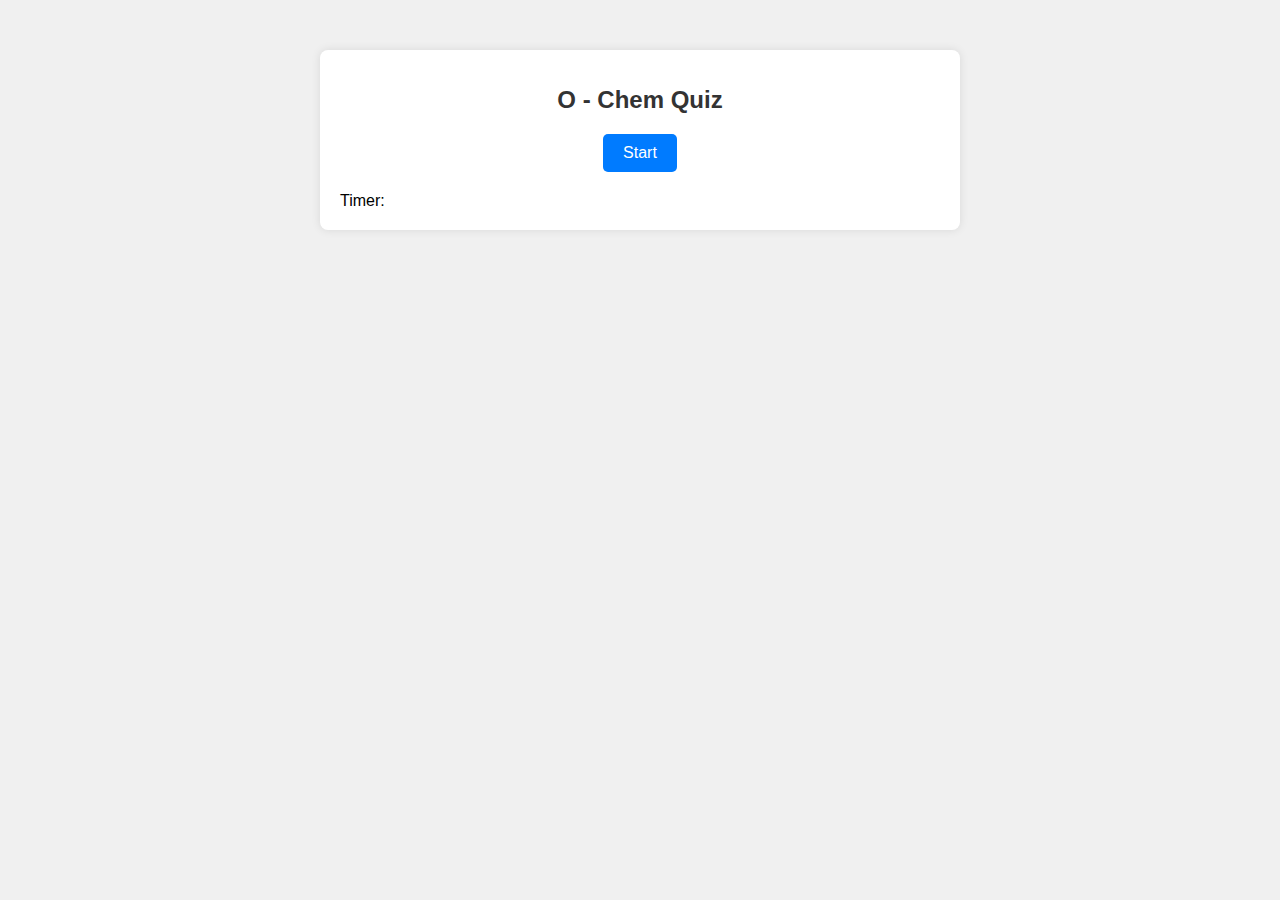
<file: index.html>
<!DOCTYPE html>
<html lang="en">
<head>
    <meta charset="UTF-8">
    <meta name="viewport" content="width=device-width, initial-scale=1.0">
    <title>O-Chem Quiz</title>
    <link rel="stylesheet" href="./main/assets/css/style.css">
</head>
<body>
    <div id="quiz-container">
        <h1>O - Chem Quiz</h1>
        <button id="start-btn">Start</button>
        <div id="question-container"></div>
        <div id="answers-container"></div>
        <div id="timer">Timer: <span id="time-remaining"></span></div>
    </div>
    <script src="./main/assets/js/script.js"></script>
</body>
</html>
</file>
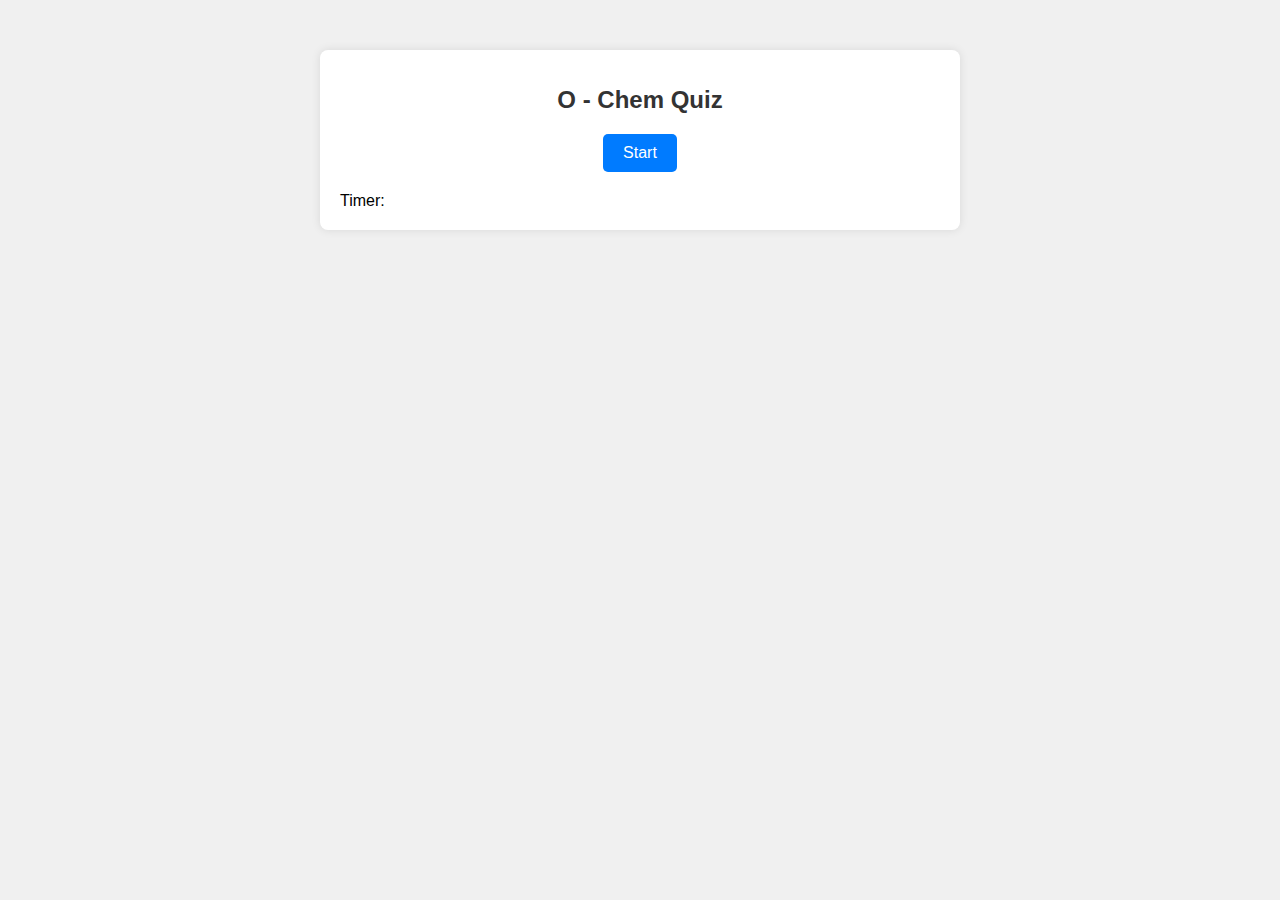
<file: main/index.html>
<!DOCTYPE html>
<html lang="en">
<head>
    <meta charset="UTF-8">
    <meta name="viewport" content="width=device-width, initial-scale=1.0">
    <title>O-Chem Quiz</title>
    <link rel="stylesheet" href="./assets/css/style.css">
</head>
<body>
    <div id="quiz-container">
        <h1>O - Chem Quiz</h1>
        <button id="start-btn">Start</button>
        <div id="question-container"></div>
        <div id="answers-container"></div>
        <div id="timer">Timer: <span id="time-remaining"></span></div>
    </div>
    <script src="./assets/js/script.js"></script>
</body>
</html>
</file>
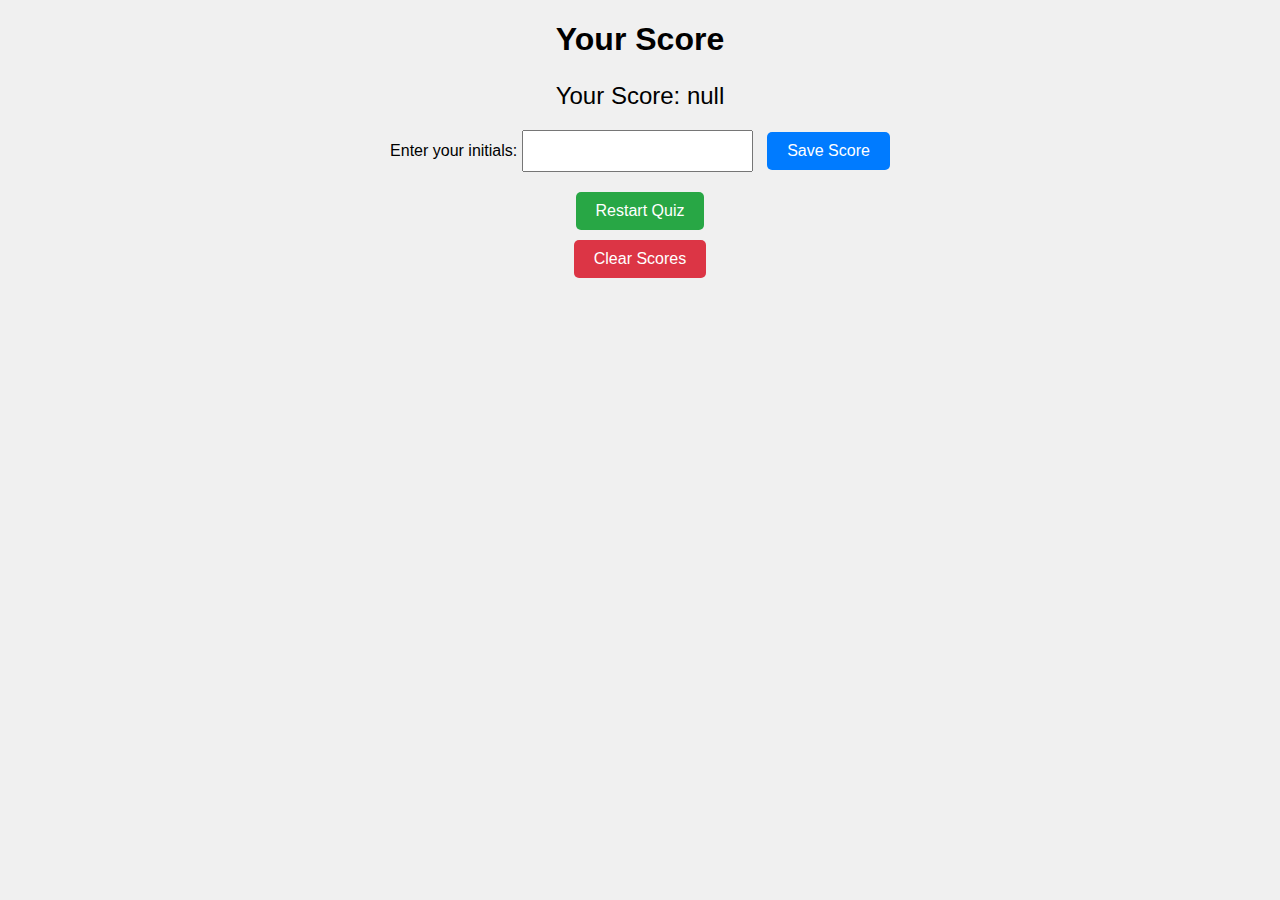
<file: score.html>
<!DOCTYPE html>
<html lang="en">
<head>
    <meta charset="UTF-8">
    <meta name="viewport" content="width=device-width, initial-scale=1.0">
    <title>Quiz Score</title>
    <link rel="stylesheet" href="./main/assets/css/scorestyle.css">
</head>
<body>
    <h1>Your Score</h1>
    <p id="score-display"></p>
    <form id="initials-form">
        <label for="initials">Enter your initials:</label>
        <input type="text" id="initials" name="initials" maxlength="2" required>
        <button type="submit">Save Score</button>
    </form>
    <ul id="score-list"></ul>
    <button id="restart-btn">Restart Quiz</button>
    <button id="clear-scores-btn">Clear Scores</button>
    <script src="./main/assets/js/savingscore.js"></script>
</body>
</html>
</file>
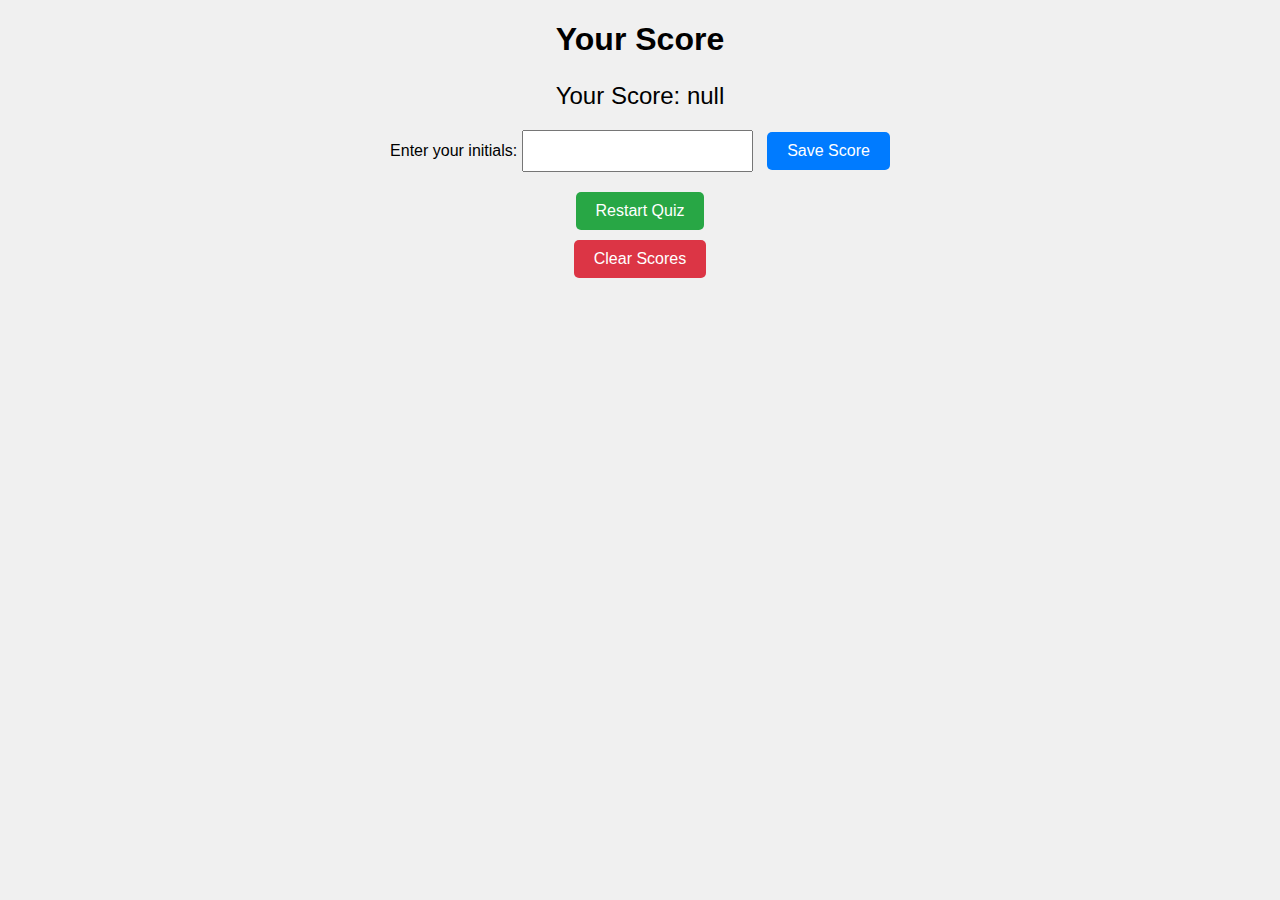
<file: main/score.html>
<!DOCTYPE html>
<html lang="en">
<head>
    <meta charset="UTF-8">
    <meta name="viewport" content="width=device-width, initial-scale=1.0">
    <title>Quiz Score</title>
    <link rel="stylesheet" href="./assets/css/scorestyle.css">
</head>
<body>
    <h1>Your Score</h1>
    <p id="score-display"></p>
    <form id="initials-form">
        <label for="initials">Enter your initials:</label>
        <input type="text" id="initials" name="initials" maxlength="2" required>
        <button type="submit">Save Score</button>
    </form>
    <ul id="score-list"></ul>
    <button id="restart-btn">Restart Quiz</button>
    <button id="clear-scores-btn">Clear Scores</button>
    <script src="./assets/js/savingscore.js"></script>
</body>
</html>
</file>
<file: main/assets/css/style.css>
body {
    font-family: Arial, sans-serif;
    background-color: #f0f0f0;
    margin: 0;
    padding: 0;
}

#quiz-container {
    max-width: 600px;
    margin: 50px auto;
    background-color: #ffffff;
    padding: 20px;
    border-radius: 8px;
    box-shadow: 0 0 10px rgba(0, 0, 0, 0.1);
}

h1 {
    font-size: 24px;
    text-align: center;
    color: #333333;
    margin-bottom: 20px;
}

#start-btn {
    display: block;
    margin: 0 auto;
    background-color: #007bff;
    color: #ffffff;
    border: none;
    padding: 10px 20px;
    font-size: 16px;
    cursor: pointer;
    border-radius: 5px;
    transition: background-color 0.3s, color 0.3s;
}

#start-btn:hover {
    background-color: #0056b3;
}

#question-container {
    margin-top: 20px;
}

#question-container h2 {
    font-size: 20px;
    color: #333333;
    margin-bottom: 10px;
}

#answers-container {
    display: flex;
    flex-direction: column;
    align-items: center;
    margin-top: 20px;
}

button {
    margin: 5px;
    padding: 10px 20px;
    font-size: 16px;
    cursor: pointer;
    border-radius: 5px;
    border: 1px solid #007bff;
    background-color: #ffffff;
    color: #007bff;
    transition: background-color 0.3s, color 1s;
}

button:hover {
    background-color: #007bff;
    color: #ffffff;
}
</file>
<file: main/assets/css/scorestyle.css>
/* score.css */

body {
    font-family: Arial, sans-serif;
    background-color: #f0f0f0;
    margin: 0;
    padding: 0;
}

h1 {
    text-align: center;
}

#score-display {
    text-align: center;
    font-size: 24px;
    margin-bottom: 20px;
}

#initials-form {
    text-align: center;
    margin-bottom: 20px;
}

#initials {
    padding: 10px;
    font-size: 16px;
    margin-right: 10px;
}

button[type="submit"] {
    padding: 10px 20px;
    font-size: 16px;
    cursor: pointer;
    border-radius: 5px;
    border: none;
    background-color: #007bff;
    color: #fff;
}

button[type="submit"]:hover {
    background-color: #0056b3;
}

#score-list {
    list-style-type: none;
    padding: 0;
    margin: 0 auto;
    max-width: 200px;
}

#score-list li {
    font-size: 18px;
    margin-bottom: 10px;
    padding: 10px;
    background-color: #fff;
    border-radius: 5px;
    box-shadow: 0 2px 4px rgba(0, 0, 0, 0.1);
    text-align: center;

}

#score-list li:last-child {
    margin-bottom: 0;
}

#restart-btn, #clear-scores-btn {
    display: block;
    margin: 10px auto; 
    padding: 10px 20px;
    font-size: 16px;
    cursor: pointer;
    border-radius: 5px;
    border: none;
}

#restart-btn {
    background-color: #28a745;
    color: #fff;
}

#restart-btn:hover {
    background-color: #218838;
}

#clear-scores-btn {
    background-color: #dc3545;
    color: #fff;
}

#clear-scores-btn:hover {
    background-color: #c82333;
}
</file>
